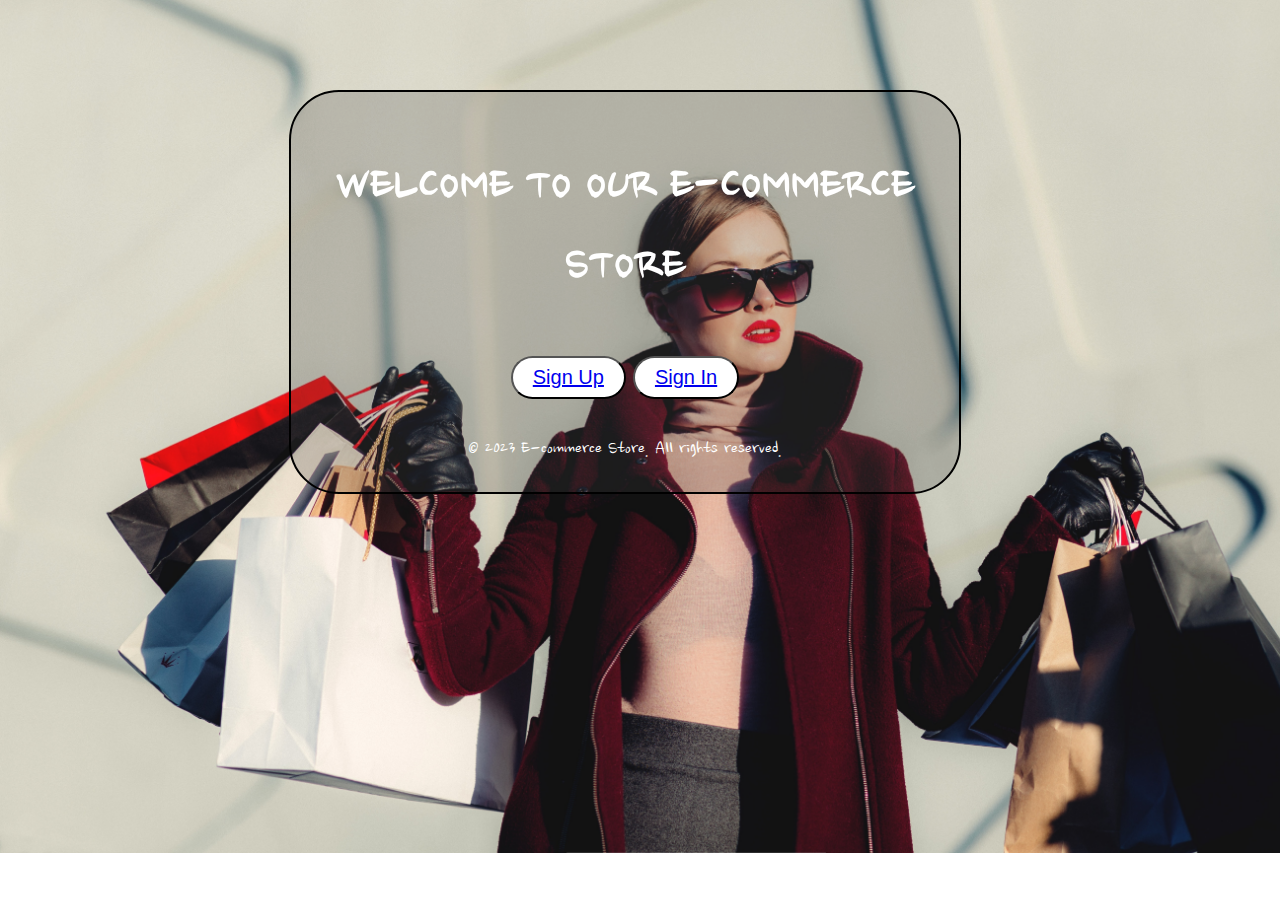
<file: index.html>
<!DOCTYPE html>
<html lang="en">
<head>
    <meta charset="UTF-8">
    <meta name="viewport" content="width=device-width, initial-scale=1.0">
    <link rel="stylesheet" href="index.css"> 
    <link rel="preconnect" href="https://fonts.googleapis.com">
    <link rel="preconnect" href="https://fonts.gstatic.com" crossorigin>
    <link href="https://fonts.googleapis.com/css2?family=Nanum+Brush+Script&display=swap" rel="stylesheet">
    <title>e-commerce website</title>
</head>
<body>
    <div class="black">
    <header>
    <h1>WELCOME TO OUR E-COMMERCE STORE</h1>
      </header>
      <main>
        <div class="cta" >
           <button style="border-radius: 25px; font-size: 20px;"><a href="signup.html">Sign Up</a></button> 
            <button style="border-radius: 25px;font-size: 20px;"><a href="login.html">Sign In</a></button>
        </div>
      </main>
      <footer>
        <p>&copy; 2023 E-commerce Store. All rights reserved.</p>
      </footer>
    </div>
</body>
</html>
</file>
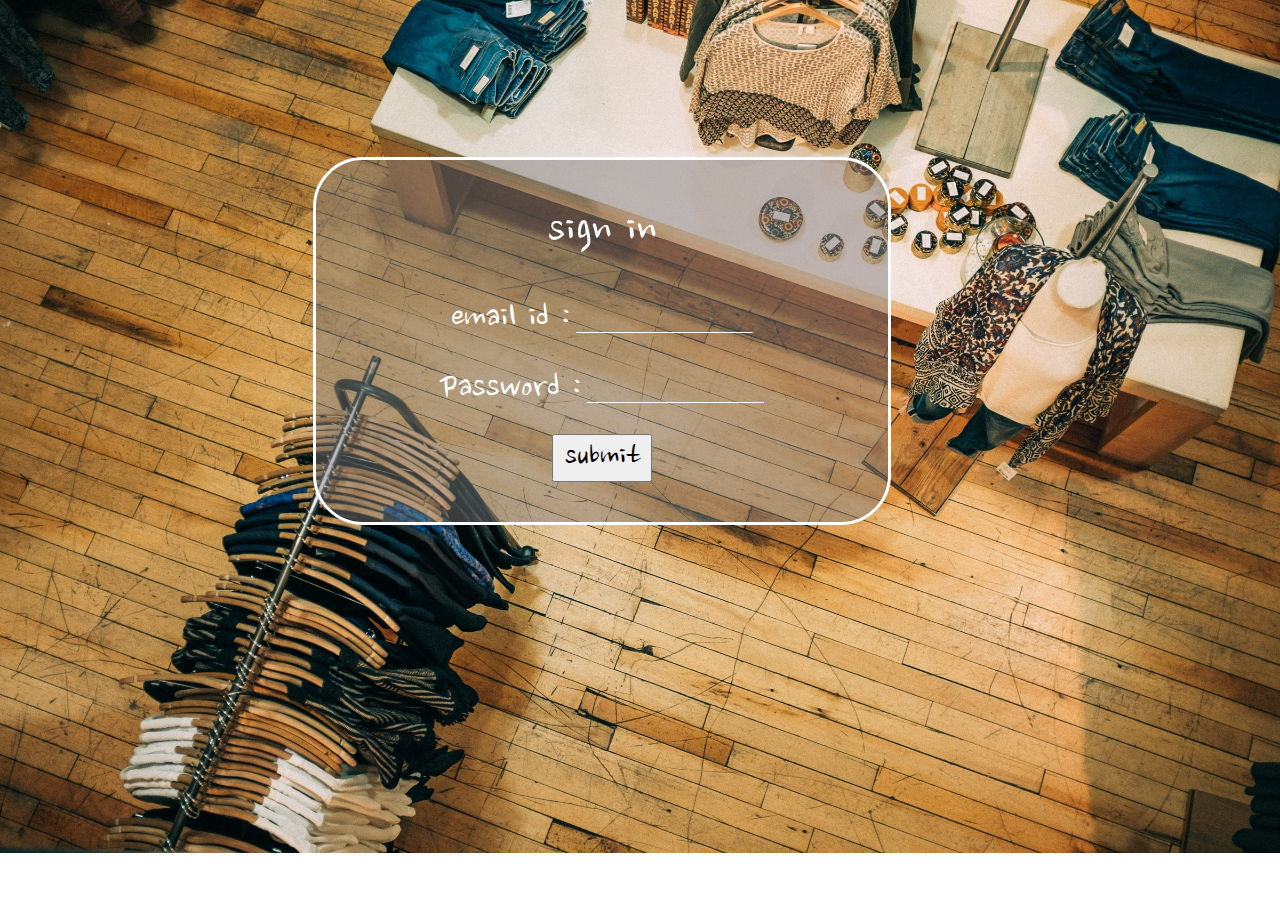
<file: login.html>
<!DOCTYPE html>
<html lang="en">
<head>
    <meta charset="UTF-8">
    <meta name="viewport" content="width=device-width, initial-scale=1.0">
    <title>login page </title>
    <link rel="stylesheet" href="login.css">
    <link rel="preconnect" href="https://fonts.googleapis.com">
<link rel="preconnect" href="https://fonts.gstatic.com" crossorigin>
<link href="https://fonts.googleapis.com/css2?family=Nanum+Brush+Script&display=swap" rel="stylesheet">
</head>
<body>

  
    <form class="xyz" style="background-color: rgba(124, 120, 120, 0.459);color: white; font-family: 'Nanum Brush Script', cursive;" >
        <p style="font-size:50px ;padding-bottom: 10px;padding-top: 40px;" 
   > sign in</p> <br>
        
        <label for="email id" style="font-size: 40px;">email id :</label> 
            <input type="email" style="height: 25px;border: none;
            outline: none;
            border-bottom: 1px solid #ffffff;background-color: rgba(124, 120, 120, 0); "><br/>  <br>     
        <label for="Password" style="font-size: 40px;">Password :</label>
            <input type="password" style="height: 25px;border: none;
            outline: none;
            border-bottom: 1px solid #ffffff;background-color: rgba(124, 120, 120, 0);"><br/> <br>
       <button style="width: 100px;font-size: 35px;font-family: 'Nanum Brush Script', cursive;">submit</button>
        <p style="padding-bottom: 40px;"></p>





    </form>
</body>
</html>
</file>
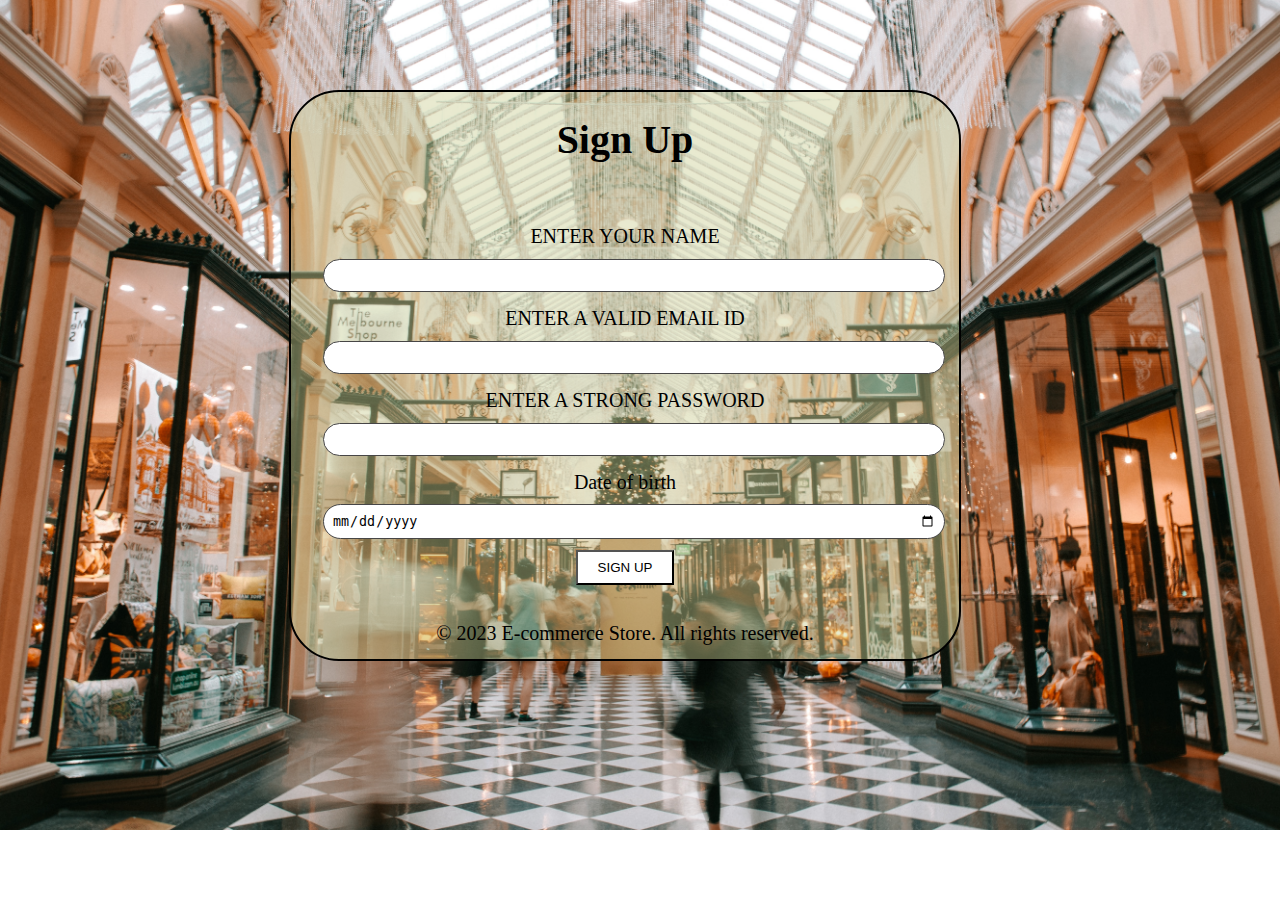
<file: signup.html>
<!DOCTYPE html>
<html lang="en">
<head>
    <meta charset="UTF-8">
    <meta name="viewport" content="width=device-width, initial-scale=1.0">
    <link rel="stylesheet" href="signup.css">
    <title>SIGN UP PAGE</title>
</head>
<body>
    <div class="borderout">
    <header>
        <h1>Sign Up</h1>
    </header>
    <main>
        <form class="signup=form">
            <label for="name">ENTER YOUR NAME</label>
            <input type="text" id="name" name="name" required>
            <label for="email">ENTER A VALID EMAIL ID</label>
            <input type="email" id="email" name="email" required>
            <label for="password">ENTER A STRONG PASSWORD</label>
            <input type="password" id="password" name="password" required>
             <label for="dateofbirth">Date of birth</label>
            <input type="date" name="dateofbirth" id="dob">
            
            <button type="sbmit">SIGN UP</button>
        </form>
    </main>
    <footer>
        <p>&copy; 2023 E-commerce Store. All rights reserved.</p>
      </footer>
    </div>
    
</body>
</html>
</file>
<file: index.css>
*{
    margin:0;
    padding: 0;
}
body{
    font-family: Arial, Helvetica, sans-serif;
    line-height: 1.6;
    margin-top: 90px;
    margin-left: 289px;
    margin-right: 319px;
    font-family: 'Nanum Brush Script', cursive;
    font-size: 25px;
    background-image: url(images/women.jpg);
    background-repeat: no-repeat;
    background-size: cover;
    color: white;
}
header{
    
    color: #ffffff;
    text-align: center;
    padding: 1rem;
    margin-top: 40px;
}
main{ 
    padding: 2rem;
    text-align: center;

}
footer{
    text-align: center;
    
    font-size: 20px;
}
.signup-form, .signin-form{
    max-width: 300px;
    margin:0 auto;

}
label{
    display: block;
    margin-bottom: 5px;
}
input{
    width:100%;
    padding: 8px;
    margin-bottom: 10px;
    border:1px solid #ddd;
    border-radius: 3px;
}
button{
    display: inline-block;
    padding: 8px 20px;
    background-color: #ffffff;
}
.black{
    border: 2px solid black;
    border-radius: 50px;
    height: 400px;
    background-color: rgba(65, 66, 66, 0.219);
}
</file>
<file: login.css>
*{
    margin: 0;
    padding: 0;
}
.xyz{
    
    margin-top: 157px;
    margin-left: 313px;
    margin-right: 389px;
    border: 3px solid rgb(255, 255, 255);
    text-align: center;
    border-radius: 50px;
}
body{
    background-image: url(images/clothes.jpg);
    background-repeat: no-repeat;
    background-size: cover;
}
label{
    display: inline-block;
    text-align: right;
}
</file>
<file: signup.css>
*{
    margin:0;
    padding: 0;
}
body{
   
    line-height: 1.6;
    margin-top: 90px;
    margin-left: 289px;
    margin-right: 319px;
    font-size: 20px;
    font-family: 'Nanum Brush Script', cursive;
    background-image: url(images/street.jpg);
    background-repeat: no-repeat;
    background-size: cover;


}
header{
    
    color: #000000;
    text-align: center;
    padding: 1rem;
}
main{ 
    padding: 2rem;
    text-align: center;

}
footer{
    text-align: center;
    
    font-size: 20px;
    padding-bottom:10px ;
}
.signup-form, .signin-form{
    max-width: 300px;
    margin:0 auto;

}
label{
    display: block;
    margin-bottom: 5px;
}
input{
    width:100%;
    padding: 8px;
    margin-bottom: 10px;
    border:1px solid #474646;
    border-radius: 20px;
    
    
}
button{
    display: inline-block;
    padding: 8px 20px;
    background-color: #ffffff;
}
.borderout{
    border: 2px solid black;
    border-radius: 50px;
    background-color: #cdce936e;
}
</file>
